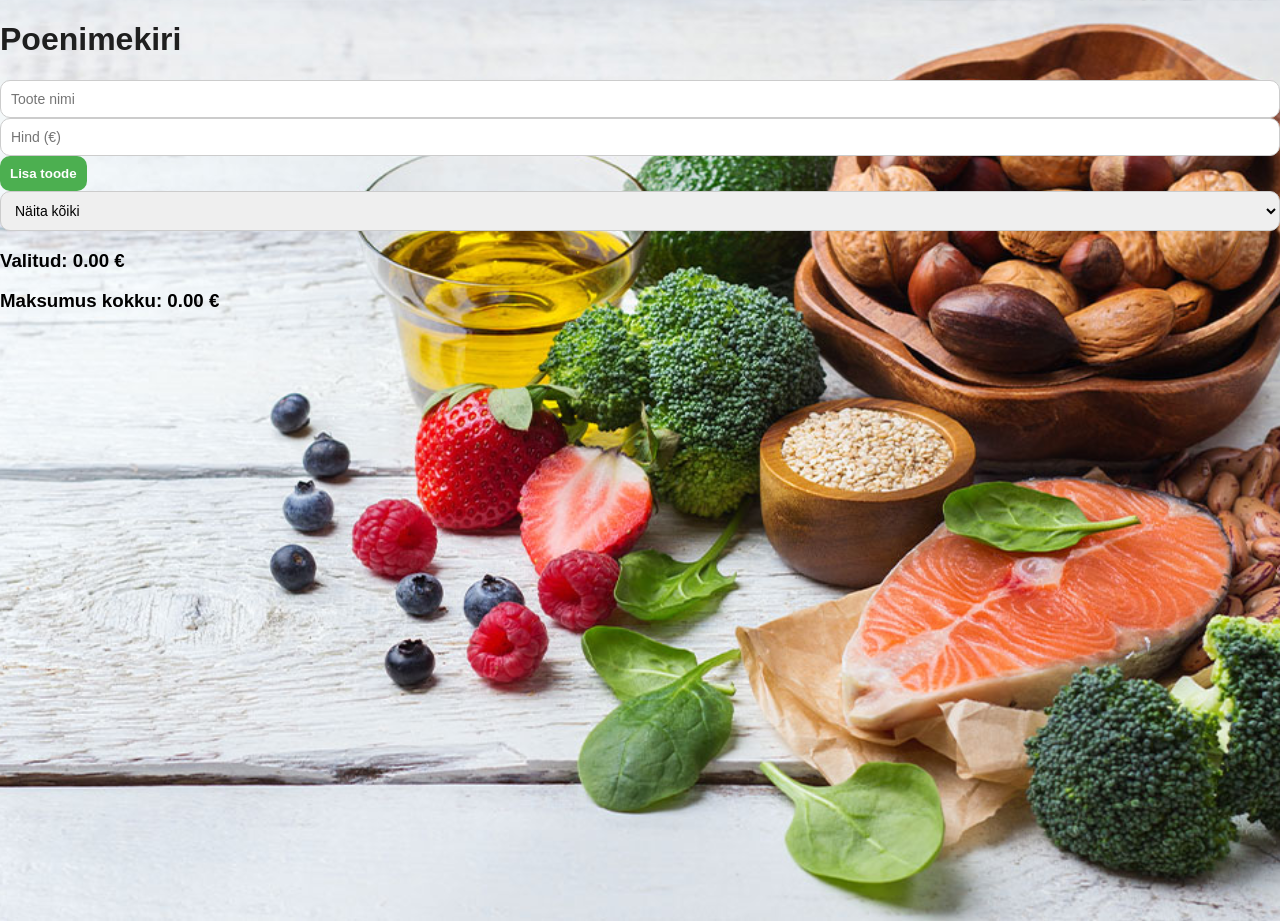
<file: index.html>
<!DOCTYPE html>
<html lang="en">
<head>
    <meta charset="UTF-8">
    <meta name="viewport" content="width=device-width, initial-scale=1.0">
    <title>Minu interaktiivne koduleht</title>
    <link rel="stylesheet" href="style.css">
</head>
<body>
    <!-- Shopping list -->
    <h1>Poenimekiri</h1>
    <input type="text" id="itemName" placeholder="Toote nimi">
    <input type="number" id="itemPrice" placeholder="Hind (€)">
    <button onclick="addItem()">Lisa toode</button>
    <br>

    <!-- filter -->
    <select id="filterSelect" onchange="applyFilter()">
    <option value="all">Näita kõiki</option>
    <option value="selected">Näita ainult valitud</option>
    <option value="unselected">Näita ainult valimata</option>
    </select>

    <!-- Nimekiri -->
    <ul id="shoppingList"></ul>

    <!-- Summad -->
    <h3>Valitud: <span id="selectedTotal">0.00</span> €</h3>
    <h3>Maksumus kokku: <span id="total">0.00</span> €</h3>

    <script src="script.js"></script>
</body>
</html>
</file>
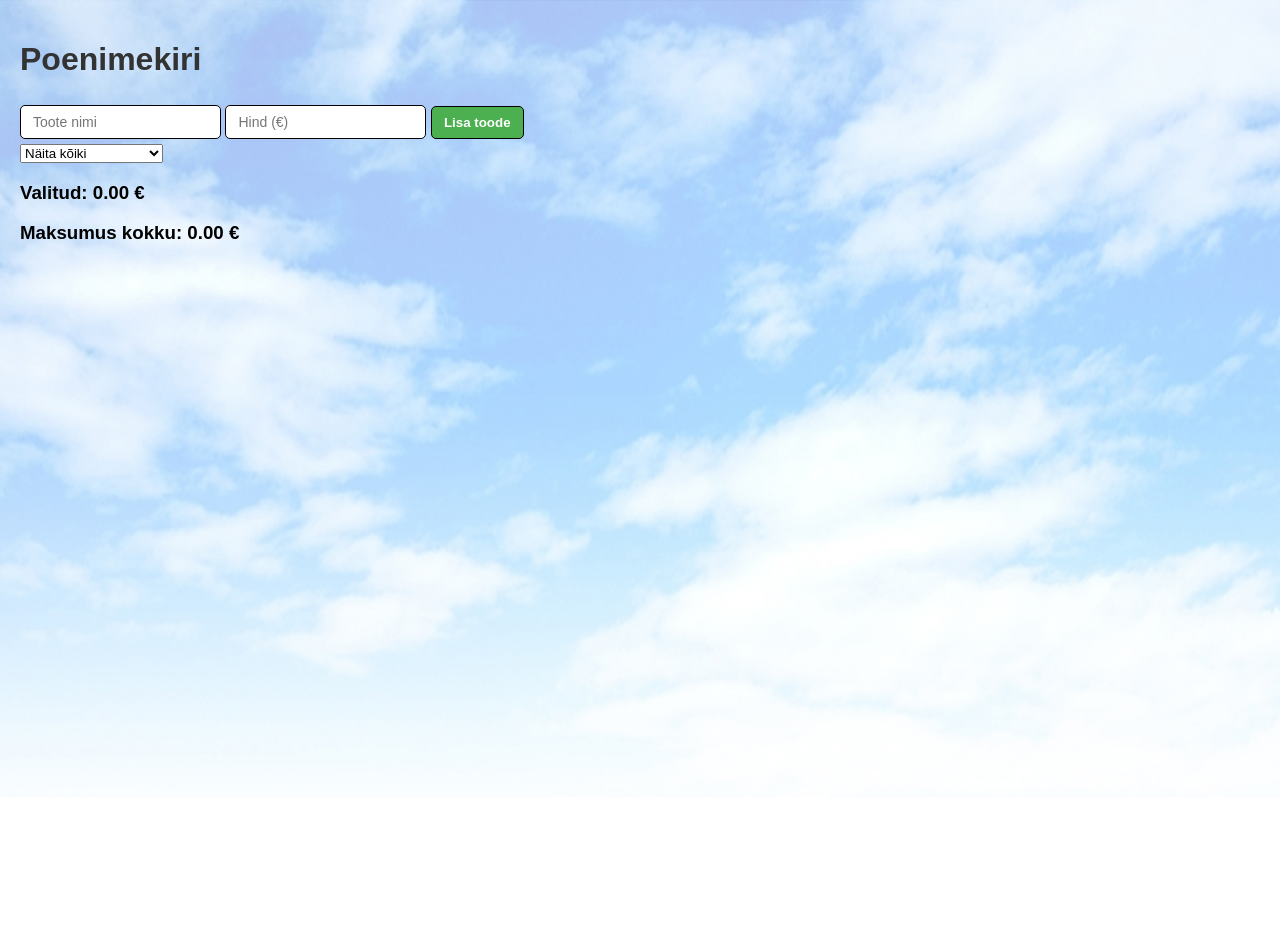
<file: Interaktiivne_veebileht/index.html>
<!DOCTYPE html>
<html lang="en">
<head>
    <meta charset="UTF-8">
    <meta name="viewport" content="width=device-width, initial-scale=1.0">
    <title>Minu interaktiivne koduleht</title>
    <link rel="stylesheet" href="./style.css">
</head>
<body>
    <!-- Shopping list -->
    <h1>Poenimekiri</h1>
    <input type="text" id="itemName" placeholder="Toote nimi">
    <input type="number" id="itemPrice" placeholder="Hind (€)">
    <button onclick="addItem()">Lisa toode</button>
    <br>

    <!-- filter -->
    <select id="filterSelect" onchange="applyFilter()">
    <option value="all">Näita kõiki</option>
    <option value="selected">Näita ainult valitud</option>
    <option value="unselected">Näita ainult valimata</option>
    </select>

    <!-- Nimekiri -->
    <ul id="shoppingList"></ul>

    <!-- Summad -->
    <h3>Valitud: <span id="selectedTotal">0.00</span> €</h3>
    <h3>Maksumus kokku: <span id="total">0.00</span> €</h3>

    <script src="script.js"></script>
</body>
</html>
</file>
<file: style.css>
body {
    margin: 0;
    font-family: Arial, sans-serif;

    background-image: url("./pildid/toit1.jpg");
    background-size: cover;
    background-position: center;

    min-height: 100vh;
}

/* vasakule joondus */
.container {
    max-width: 420px;
    margin-left: 60px;
    margin-top: 60px;
}

/* kaart */
.card {
    background: rgba(255,255,255,0.78);
    backdrop-filter: blur(10px);

    padding: 22px;
    border-radius: 16px;

    box-shadow: 0 10px 30px rgba(0,0,0,0.25);

    display: none;
}

.card.active {
    display: block;
}

/* TEKST */
h1, h2, p {
    color: #1f1f1f;
}

/* INPUT RIDA */
.inputs {
    display: flex;
    gap: 10px;
    flex-wrap: nowrap;
}

/* nimi */
#itemName {
    flex: 2;
    min-width: 0;
}

/* hind */
#itemPrice {
    flex: 1;
    min-width: 90px;
}

/* input + select */
input, select {
    width: 100%;
    padding: 10px;

    border-radius: 10px;
    border: 1px solid #ccc;

    font-size: 14px;
    box-sizing: border-box;
}

/* nupp */
button {
    padding: 10px;
    border-radius: 10px;
    border: none;

    background: #4CAF50;
    color: white;
    font-weight: bold;

    cursor: pointer;
}

/* secondary */
button.secondary {
    background: transparent;
    border: 1px solid #444;
    color: #222;
    margin-top: 8px;
}

/* list */
ul {
    list-style: none;
    padding: 0;
}

li {
    display: flex;
    align-items: center;
    gap: 10px;

    background: rgba(255,255,255,0.9);
    padding: 10px;

    margin-top: 8px;
    border-radius: 10px;
}

/* animatsioon */
.card {
    animation: fade 0.25s ease;
}

@keyframes fade {
    from {opacity: 0; transform: translateY(10px);}
    to {opacity: 1; transform: translateY(0);}
}
</file>
<file: Interaktiivne_veebileht/style.css>
body {
    font-family: Arial;
    background-color: #f4f4f4;
    padding: 20px;
    margin: 0;
    min-height: 100vh;

    background-image: url("pildid/taevas.jpg");
    background-size: cover;
    background-position: center;
    background-repeat: no-repeat;
}

h1 {
    color: #333;
}

/* INPUT väljad */
input {
    padding: 8px 12px;
    margin: 5px 0;
    border-radius: 5px;       /* ümar kuju */
    border: 1px solid black;    /* piirjoon */
    outline: none;
    font-size: 14px;
}

/* Kui input on aktiivne */
input:focus {
    border-color: #4CAF50;     /* roheline äär */
}

/* NUPP */
button {
    padding: 8px 12px;
    margin: 5px 0;
    border-radius: 5px;       /* sama ümarus */
    border: 1px solid black; /* piirjoon */
    background-color: #4CAF50;
    color: white;
    cursor: pointer;
    font-weight: bold;
}

/* Hover efekt */
button:hover {
    background-color: white;
    color: #4CAF50;
}

ul {
    margin-top: 10px;
}

li {
    display: flex;
    align-items: center;
    gap: 10px;

    width: fit-content; /* oluline! */
    
    background: white;
    color: black;
    padding: 8px 12px;
    margin: 5px 0;
    border-radius: 5px;
    border: 1px solid black;
    cursor: pointer;
}

div {
    background: white;
    padding: 15px;
    border-radius: 10px;
}
</file>
